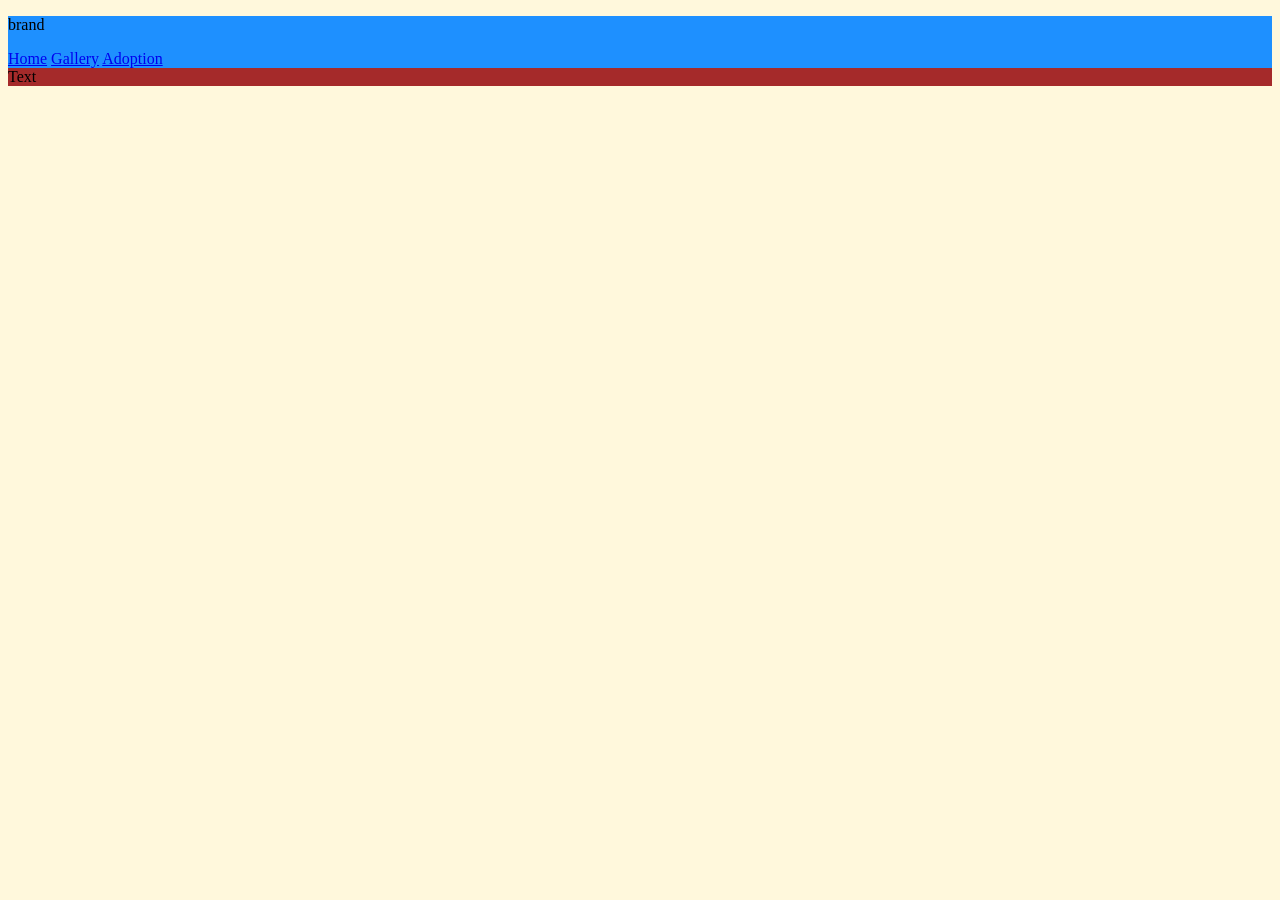
<file: index.html>
<!doctype html>
<html lang="en">
  <head>
    <link rel="stylesheet" href="style.css" />
    <meta charset="UTF-8" />
    <meta name="viewport" content="width=device-width, initial-scale=1.0" />
    <title>Home</title>
  </head>
  <body>
    <header>
      <p>brand</p>

      <nav>
        <a href="./index.html">Home</a>
        <a href="./gallery.html">Gallery</a>
        <a href="./adoption.html">Adoption</a>
      </nav>
    </header>

    <footer>Text</footer>
  </body>
</html>
</file>
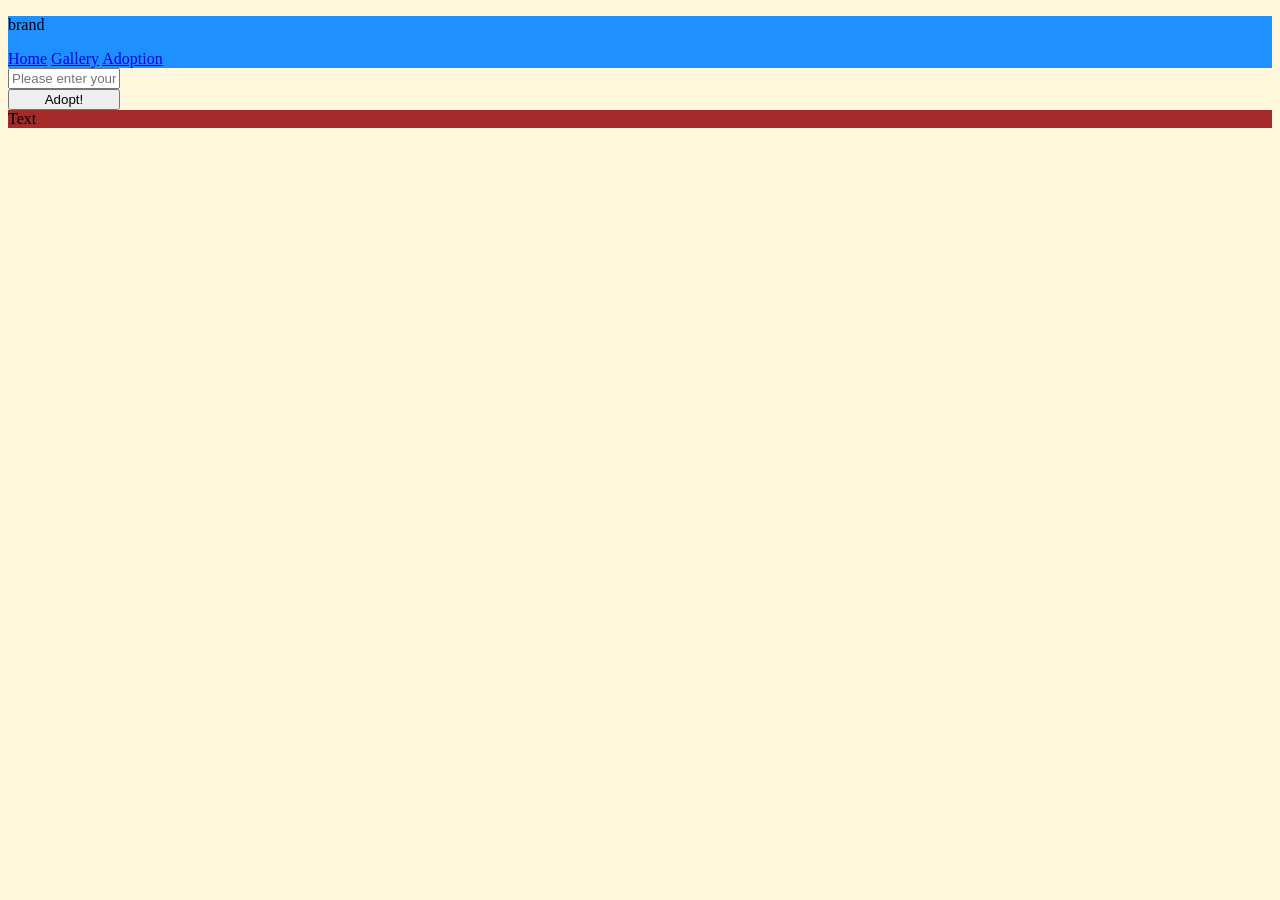
<file: adoption.html>
<!doctype html>
<html lang="en">
  <head>
    <link rel="stylesheet" href="style.css" />
    <link rel="stylesheet" href="adoption.css" />
    <meta charset="UTF-8" />
    <meta name="viewport" content="width=device-width, initial-scale=1.0" />
    <title>Adoption</title>
  </head>
  <body>
    <header>
      <p>brand</p>

      <nav>
        <a href="./index.html">Home</a>
        <a href="./gallery.html">Gallery</a>
        <a href="./adoption.html">Adoption</a>
      </nav>
    </header>
    <main>
      <form>
        <input type="email" placeholder="Please enter your email" required />
        <button type="submit">Adopt!</button>
      </form>
    </main>
    <footer>Text</footer>
  </body>
</html>
</file>
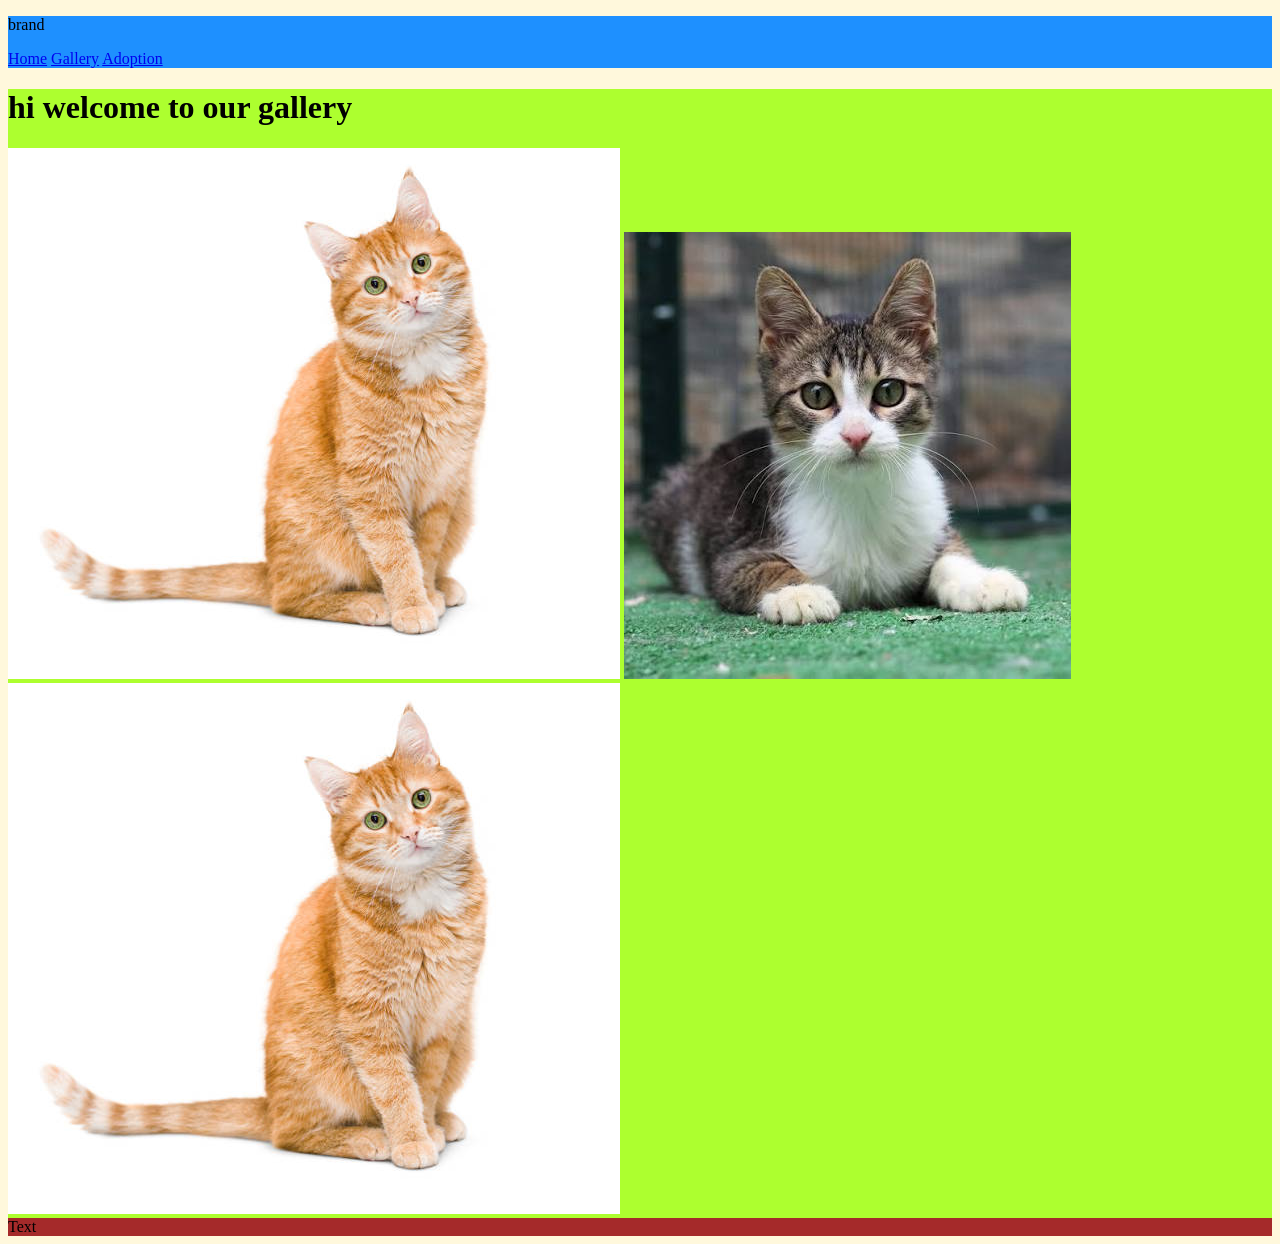
<file: gallery.html>
<!doctype html>
<html lang="en">
  <head>
    <link rel="stylesheet" href="style.css" />
    <link rel="stylesheet" href="gallery.css" />
    <meta charset="UTF-8" />
    <meta name="viewport" content="width=device-width, initial-scale=1.0" />
    <title>Gallery</title>
  </head>
  <body>
    <header>
      <p>brand</p>

      <nav>
        <a href="./index.html">Home</a>
        <a href="./gallery.html">Gallery</a>
        <a href="./adoption.html">Adoption</a>
      </nav>
    </header>
    <main>
      <h1>hi welcome to our gallery</h1>
      <img src="./images/istockphoto-1443562748-612x612.jpg" alt="cat 1" />
      <img src="./images/images.jpeg" alt="cat 2" />
      <img src="./images/istockphoto-1443562748-612x612.jpg" alt="cat 3" />
    </main>
    <footer>Text</footer>
  </body>
</html>
</file>
<file: style.css>
body {
  background-color: cornsilk;
}

header {
  background-color: dodgerblue;
}

footer {
  background-color: brown;
}
</file>
<file: adoption.css>
form {
  display: flex;
  flex-direction: column;
  width: 7rem;
}

@media (width < 450px) {
  main {
    background-color: orange;
  }
}
</file>
<file: gallery.css>
main {
  background-color: greenyellow;
}
</file>
